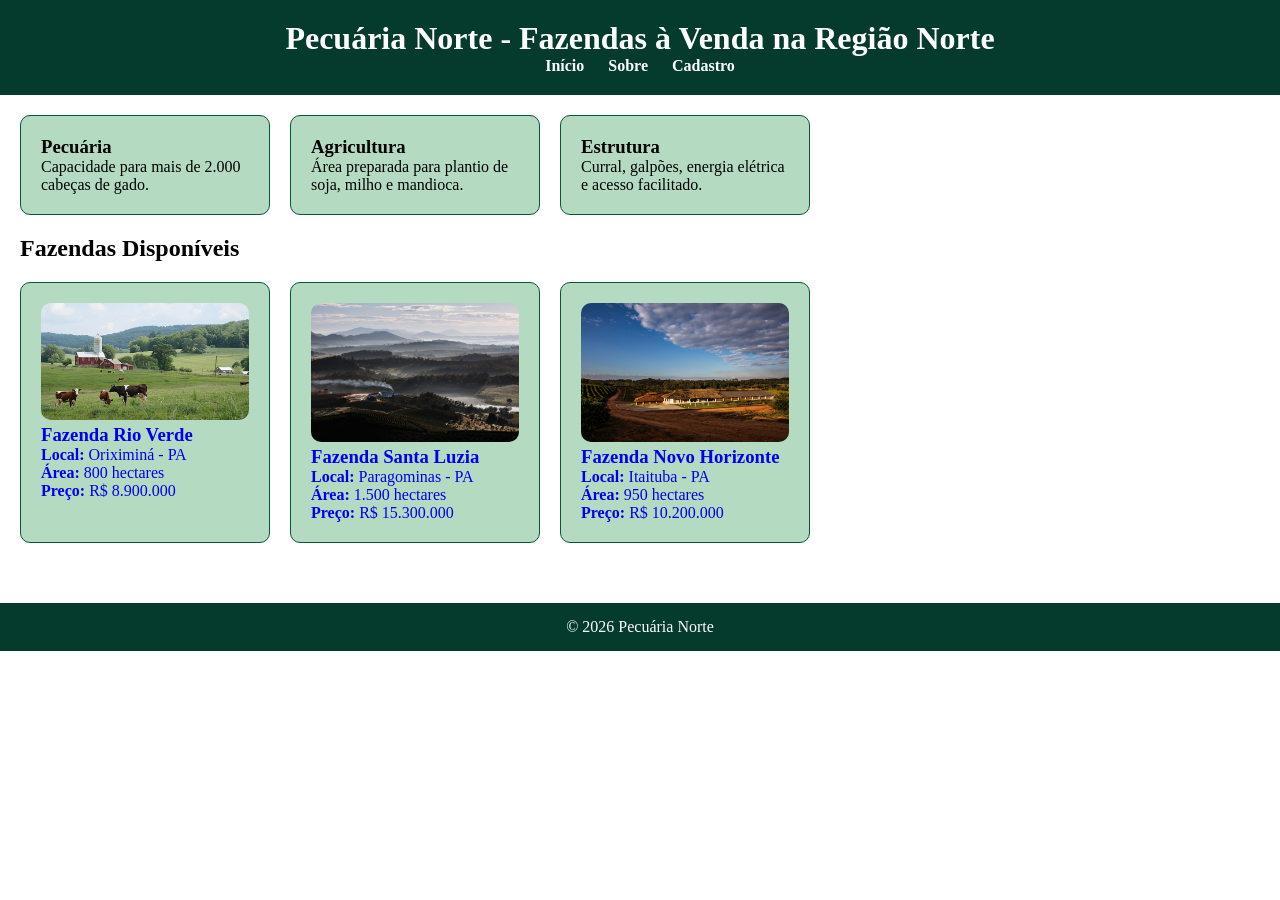
<file: index.html>
<!DOCTYPE html>
<html lang="pt-BR">
<head>
    <meta charset="UTF-8">
    <meta name="viewport" content="width=device-width, initial-scale=1.0">
    <title>AgroNorte - Fazendas à Venda</title>
<link rel="stylesheet" href="css/style.css">
</head>
<body>
<header>
<h1>Pecuária Norte - Fazendas à Venda na Região Norte</h1>
<nav>
    <a href="index.html">Início</a>
    <a href="sobre.html">Sobre</a>
    <a href="cadastrar.html">Cadastro</a>
</nav>
</header>
<main>

<section class="cards">
<article class="card">
    <h3> Pecuária</h3>
    <p>
        Capacidade para mais de 2.000 cabeças de gado.
    </p>
</article>
<article class="card">
    <h3> Agricultura</h3>
    <p>
        Área preparada para plantio de soja, milho e mandioca.
    </p>
</article>
<article class="card">
    <h3> Estrutura</h3>
    <p>
        Curral, galpões, energia elétrica e acesso facilitado.
    </p>
</article>
</section>
<section>
    <section>
        <h2>Fazendas Disponíveis</h2>
        </section>
        <section class="cards">
        <article class="card">
            <a href="contato.html" style="text-decoration: none;">
            <img src="img/agro1.jpg" alt="Fazenda Rio Verde">
            <h3>Fazenda Rio Verde</h3>
            <p><strong>Local:</strong> Oriximiná - PA</p>
            <p><strong>Área:</strong> 800 hectares</p>
            <p><strong>Preço:</strong> R$ 8.900.000</p>
            </a>
        </article>
        <article class="card">
            <a href="contato.fazenda-02.html" style="text-decoration: none;">
            <img src="img/agro2.jpg" alt="Fazenda Santa Luzia">
            <h3>Fazenda Santa Luzia</h3>
            <p><strong>Local:</strong> Paragominas - PA</p>
            <p><strong>Área:</strong> 1.500 hectares</p>
            <p><strong>Preço:</strong> R$ 15.300.000</p>
            </a>
        </article>
        <article class="card">
            <a href="contato.fazenda-03.html"style="text-decoration: none;">
            <img src="img/agro3.jpg" alt="Fazenda Novo Horizonte">
            <h3>Fazenda Novo Horizonte</h3>
            <p><strong>Local:</strong> Itaituba - PA</p>
            <p><strong>Área:</strong> 950 hectares</p>
            <p><strong>Preço:</strong> R$ 10.200.000</p>
            </a>
        </article>
        </section>
    </main>
<footer>
    <p>© 2026 Pecuária Norte</p>
</footer>
</body>
</html>
</file>
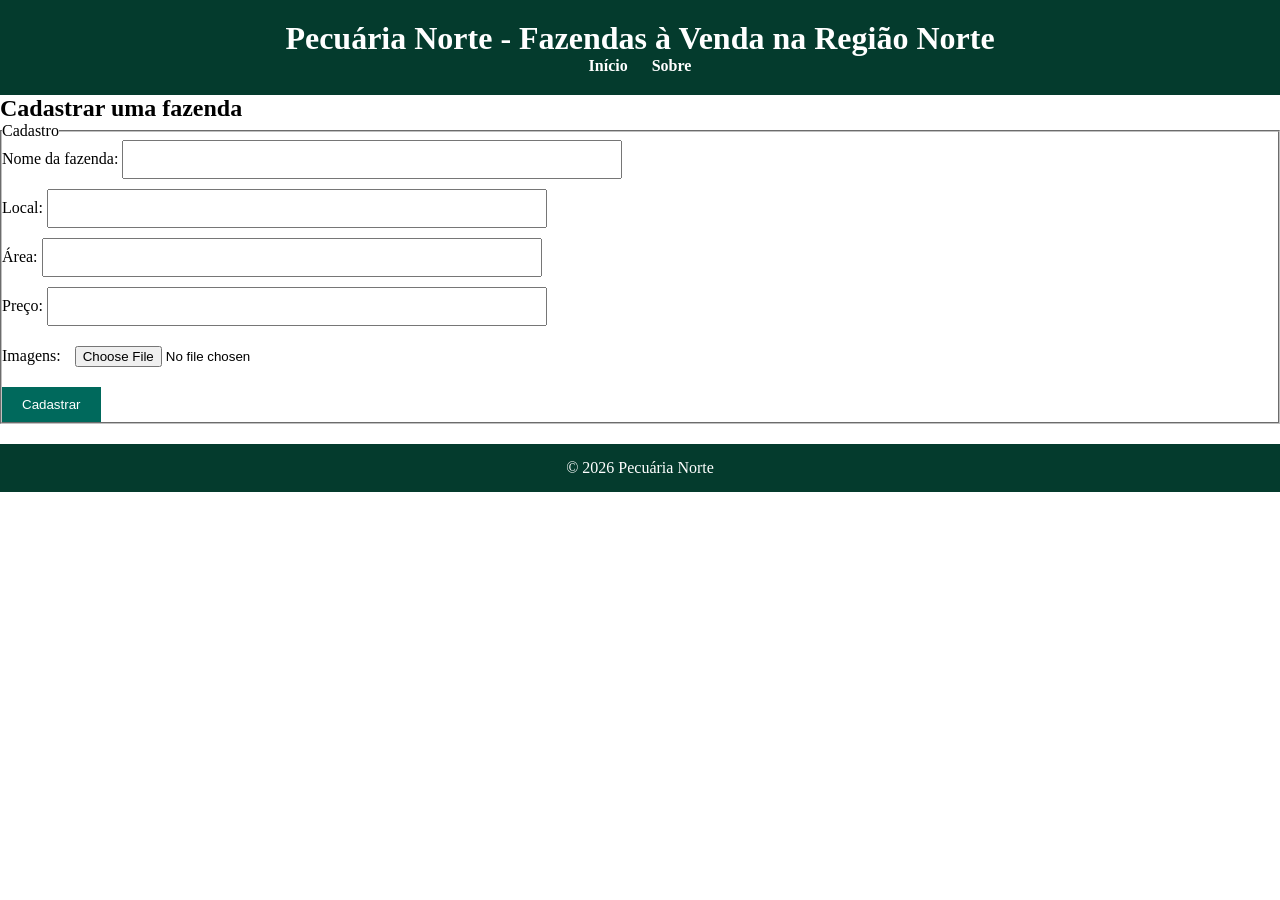
<file: cadastrar.html>
<!DOCTYPE html>
<html lang="pt-BR">
<head>
    <meta charset="UTF-8">
    <title>Cadastro</title>
    <link rel="stylesheet" href="css/style.css">
</head>
<body>
    <header>
    <h1>Pecuária Norte - Fazendas à Venda na Região Norte</h1>
    <nav>
        <a href="index.html">Início</a>
        <a href="sobre.html">Sobre</a>
    </nav>
    </header>

    <h2>Cadastrar uma fazenda</h2>

    <form>
        <fieldset>
            <legend>Cadastro</legend>

            <div>
                <label>Nome da fazenda:</label>
                <input type="text">
            </div>

            <div>
                <label>Local:</label>
                <input type="text">
            </div>
            
            <div>
                <label>Área:</label>
                <input type="text">
            </div>

            <div>
                <label>Preço:</label>
                <input type="number">
            </div>

            <div>
                <label>Imagens:</label>
                <input type="file" id="foto" name="foto" accept="image/*">
            </div>

            <button type="submit">Cadastrar</button>
        </fieldset>
    </form>

<footer>
    <p>© 2026 Pecuária Norte</p>
</footer>
</body>
</html>
</file>
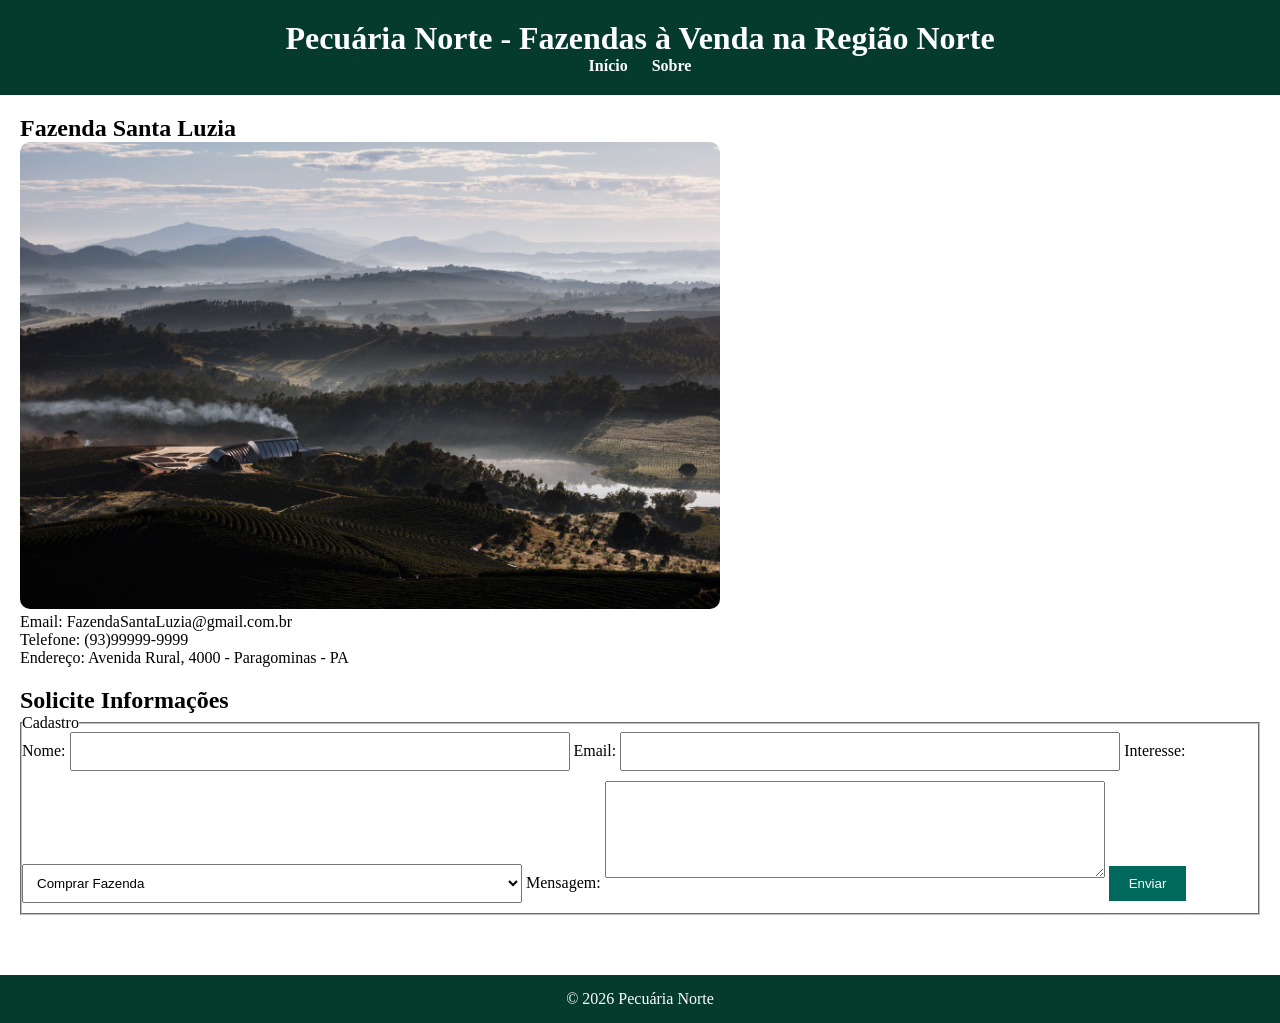
<file: contato.fazenda-02.html>
<!DOCTYPE html>
<html lang="pt-BR">

<head>
    <meta charset="UTF-8">
    <meta name="viewport" content="width=device-width, initial-scale=1.0">
    <title>Contato - AgroNorte</title>

    <link rel="stylesheet" href="css/style.css">
</head>

<body>

<header>
    <h1>Pecuária Norte - Fazendas à Venda na Região Norte</h1>

    <nav>
        <a href="index.html">Início</a>
        <a href="sobre.html">Sobre</a>
    
    </nav>
</header>

<main>

<section>
    <h2>Fazenda Santa Luzia</h2>
<img src="img/agro2.jpg" alt="Fazenda Agropecuária">

<p>Email: FazendaSantaLuzia@gmail.com.br</p>

<p>Telefone: (93)99999-9999</p>

<p>Endereço: Avenida Rural, 4000 -  Paragominas - PA</p>

</section>

<section>

<h2>Solicite Informações</h2>

<form>

<fieldset>

<legend>Cadastro</legend>

<label>Nome:</label>
<input type="text">

<label>Email:</label>
<input type="email">

<label>Interesse:</label>

<select>
<option>Comprar Fazenda</option>
<option>Alugar</option>
<option>Investimento</option>
</select>

<label>Mensagem:</label>

<textarea rows="5"></textarea>

<button type="submit">Enviar</button>

</fieldset>

</form>

</section>

 </main>
<footer>
    <p>© 2026 Pecuária Norte</p>
</footer>
</body>
</html>
</file>
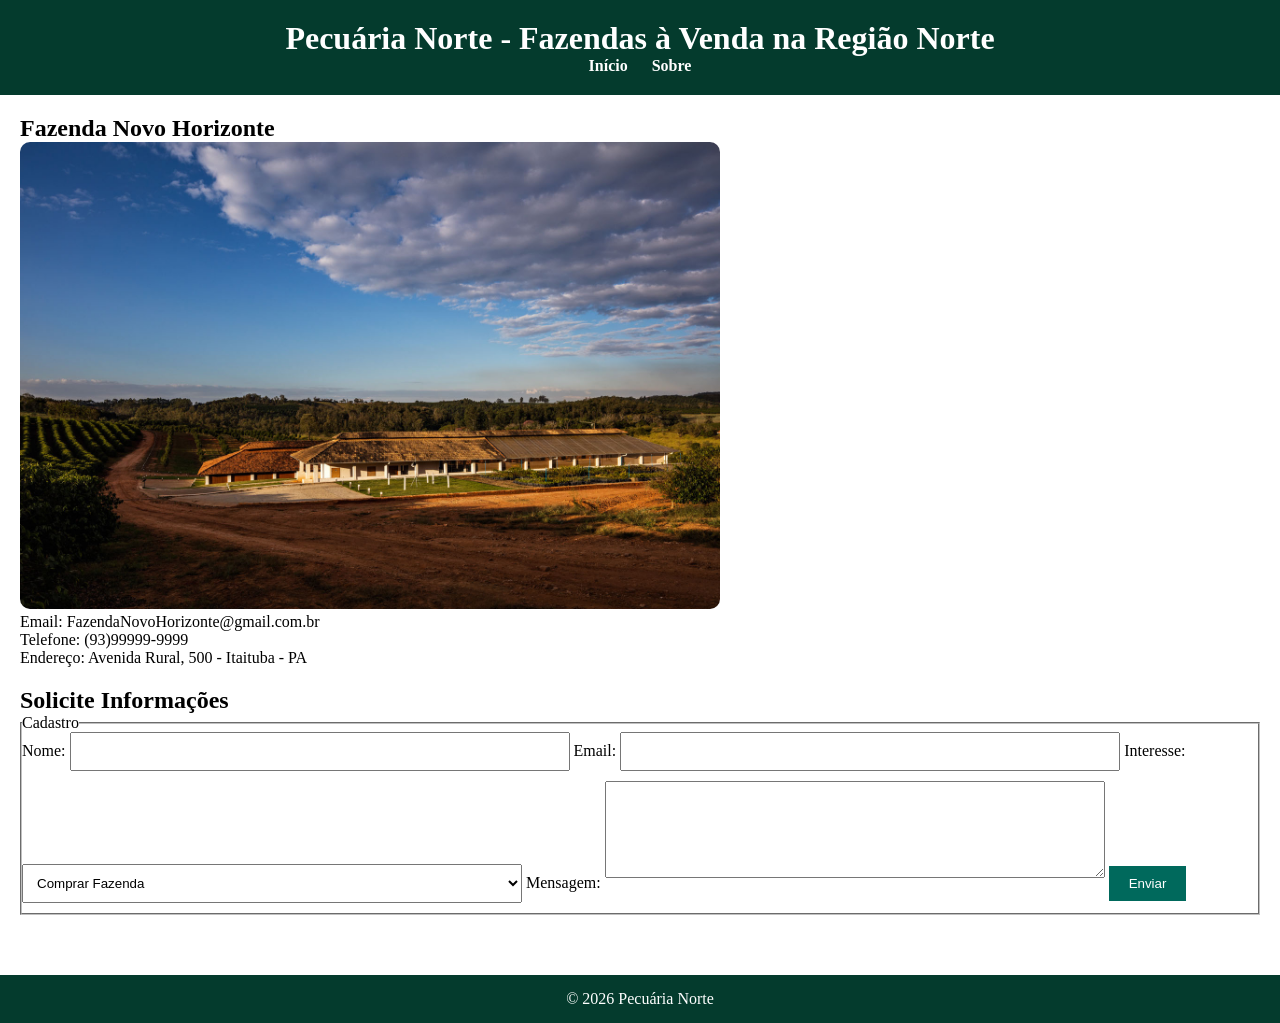
<file: contato.fazenda-03.html>
<!DOCTYPE html>
<html lang="pt-BR">

<head>
    <meta charset="UTF-8">
    <meta name="viewport" content="width=device-width, initial-scale=1.0">
    <title>Contato - AgroNorte</title>

    <link rel="stylesheet" href="css/style.css">
</head>

<body>

<header>
    <h1>Pecuária Norte - Fazendas à Venda na Região Norte</h1>

    <nav>
        <a href="index.html">Início</a>
        <a href="sobre.html">Sobre</a>
    
    </nav>
</header>

<main>

<section>

<h2>Fazenda Novo Horizonte</h2>

<img src="img/agro3.jpg" alt="Fazenda Agropecuária">

<p>Email: FazendaNovoHorizonte@gmail.com.br</p>

<p>Telefone: (93)99999-9999</p>

<p>Endereço: Avenida Rural, 500 - Itaituba - PA</p>

</section>

<section>

<h2>Solicite Informações</h2>

<form>

<fieldset>

<legend>Cadastro</legend>

<label>Nome:</label>
<input type="text">

<label>Email:</label>
<input type="email">

<label>Interesse:</label>

<select>
<option>Comprar Fazenda</option>
<option>Alugar</option>
<option>Investimento</option>
</select>

<label>Mensagem:</label>

<textarea rows="5"></textarea>

<button type="submit">Enviar</button>

</fieldset>

</form>

</section>

 </main>
<footer>
    <p>© 2026 Pecuária Norte</p>
</footer>
</body>
</html>
</file>
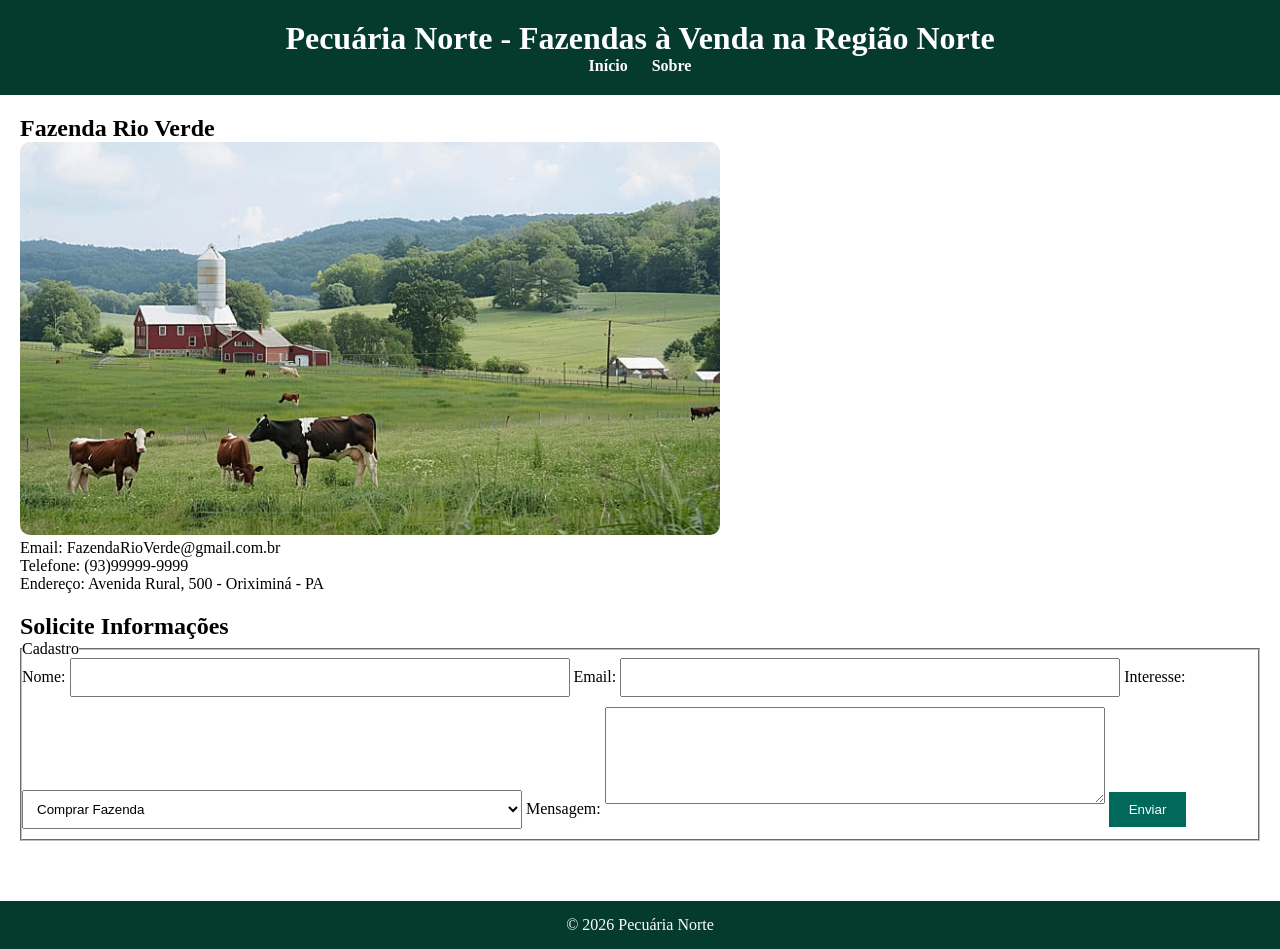
<file: contato.html>
<!DOCTYPE html>
<html lang="pt-BR">

<head>
    <meta charset="UTF-8">
    <meta name="viewport" content="width=device-width, initial-scale=1.0">
    <title>Contato - AgroNorte</title>

    <link rel="stylesheet" href="css/style.css">
</head>

<body>

<header>
    <h1>Pecuária Norte - Fazendas à Venda na Região Norte</h1>

    <nav>
        <a href="index.html">Início</a>
        <a href="sobre.html">Sobre</a>
    
    </nav>
</header>

<main>

<section>

<h2>Fazenda Rio Verde</h2>

<img src="img/agro1.jpg" alt="Fazenda Agropecuária">

<p>Email: FazendaRioVerde@gmail.com.br</p>

<p>Telefone: (93)99999-9999</p>

<p>Endereço: Avenida Rural, 500 - Oriximiná - PA</p>

</section>

<section>

<h2>Solicite Informações</h2>

<form>

<fieldset>

<legend>Cadastro</legend>

<label>Nome:</label>
<input type="text">

<label>Email:</label>
<input type="email">

<label>Interesse:</label>

<select>
<option>Comprar Fazenda</option>
<option>Alugar</option>
<option>Investimento</option>
</select>

<label>Mensagem:</label>

<textarea rows="5"></textarea>

<button type="submit">Enviar</button>

</fieldset>

</form>

</section>

 </main>
<footer>
    <p>© 2026 Pecuária Norte</p>
</footer>
</body>
</html>
</file>
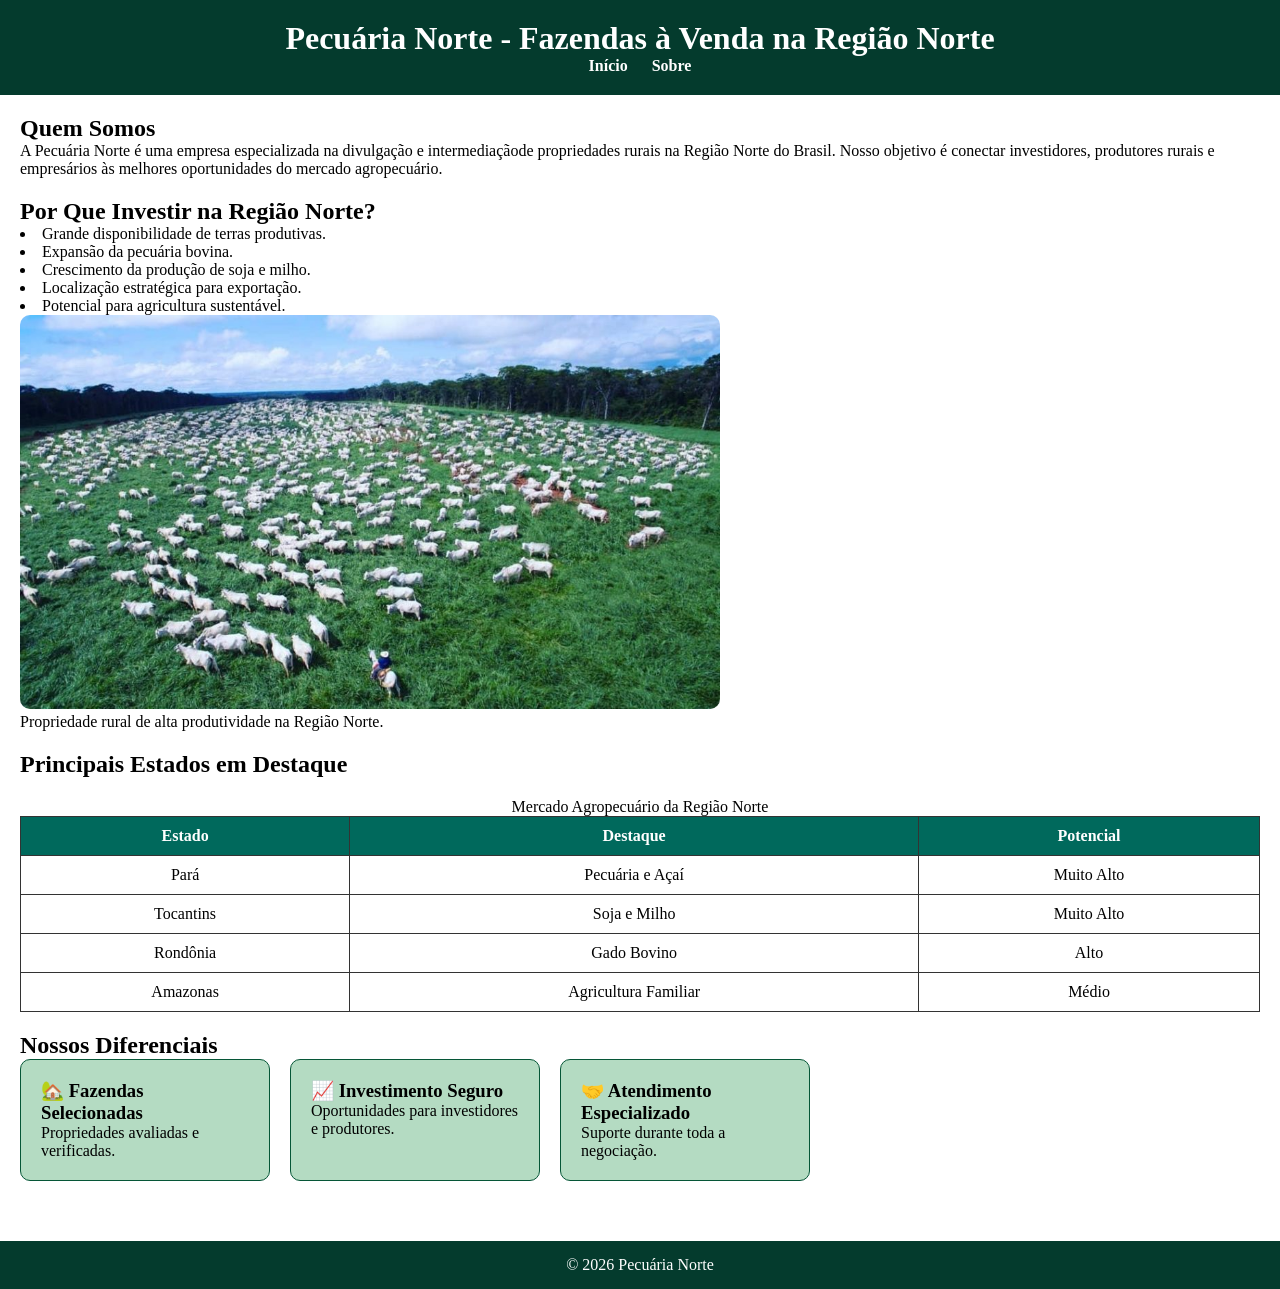
<file: sobre.html>
<!DOCTYPE html>
<html lang="pt-BR">
<head>
    <meta charset="UTF-8">
    <meta name="viewport" content="width=device-width, initial-scale=1.0">
    <title>Sobre - AgroNorte</title>
<link rel="stylesheet" href="css/style.css">
</head>
<body>
<header>
<h1>Pecuária Norte - Fazendas à Venda na Região Norte</h1>
<nav>
    <a href="index.html">Início</a>
    <a href="sobre.html">Sobre</a>
</nav>
</header>
<main>
<section>
<h2>Quem Somos</h2>
<p>
    A Pecuária Norte é uma empresa especializada na divulgação e intermediaçãode
     propriedades rurais na Região Norte do Brasil.
    Nosso objetivo é conectar investidores, produtores rurais e empresários
    às melhores oportunidades do mercado agropecuário.
</p>
</section>
<section>
<h2>Por Que Investir na Região Norte?</h2>
    <li>Grande disponibilidade de terras produtivas.</li>
    <li>Expansão da pecuária bovina.</li>
    <li>Crescimento da produção de soja e milho.</li>
    <li>Localização estratégica para exportação.</li>
    <li>Potencial para agricultura sustentável.</li>
<figure>
    <img src="img/agro4.jpg" alt="Fazenda produtiva">
    <figcaption>
        Propriedade rural de alta produtividade na Região Norte.
    </figcaption>
</figure>
</section>
<section>
<h2>Principais Estados em Destaque</h2>
<table>
    <caption>Mercado Agropecuário da Região Norte</caption>
    <thead>
        <tr>
            <th>Estado</th>
            <th>Destaque</th>
            <th>Potencial</th>
        </tr>
    </thead>
    <tbody>
        <tr>
            <td>Pará</td>
            <td>Pecuária e Açaí</td>
            <td>Muito Alto</td>
        </tr>
        <tr>
            <td>Tocantins</td>
            <td>Soja e Milho</td>
            <td>Muito Alto</td>
        </tr>
        <tr>
            <td>Rondônia</td>
            <td>Gado Bovino</td>
            <td>Alto</td>
        </tr>
        <tr>
            <td>Amazonas</td>
            <td>Agricultura Familiar</td>
            <td>Médio</td>
        </tr>
    </tbody>
</table>
</section>
<section>
<h2>Nossos Diferenciais</h2>
<div class="cards">
    <article class="card">
        <h3>🏡 Fazendas Selecionadas</h3>
        <p>Propriedades avaliadas e verificadas.</p>
    </article>
    <article class="card">
        <h3>📈 Investimento Seguro</h3>
        <p>Oportunidades para investidores e produtores.</p>
    </article>
    <article class="card">
        <h3>🤝 Atendimento Especializado</h3>
        <p>Suporte durante toda a negociação.</p>
    </article>
</div>
</section>
 </main>
<footer>
    <p>© 2026 Pecuária Norte</p>
</footer>
</body>
</html>
</file>
<file: css/style.css>
*{ margin:0;
    padding:0;
    box-sizing:border-box;
}<!--Estrutura da Pagina-->

body{font-family: Arial, sans-serif;
    background-color:#ffffff;
    color:rgb(3, 3, 3);
}
header{
    background-color:#043b2d;
    color:rgb(255, 255, 255);
    padding:20px;
    text-align:center;
}<!--Estrutura das letras e cores da Pagina-->

nav{
    margin-top:10px;
}
nav a{
    color:rgb(255, 255, 255);
    text-decoration:none;
    margin:10px;
    font-weight:bold;
}
main{
    padding:20px;
}
section{
    margin-bottom:20px;
}
img{width:100%;
    max-width:700px;
    border-radius:10px;
}
.cards{
    display:flex;
    gap:20px;
}

.card{
    background:rgb(180, 219, 194);
    padding:20px;
    border:1px solid rgb(6, 86, 55);
    border-radius:10px;
    width:250px;
}

footer{
    background:#043b2d;
    color:white;
    text-align:center;
    padding:15px;
    margin-top:20px;
}

table{
    width: 100%;
    border-collapse: collapse;
    margin-top: 20px;
}

th, td{
    border: 1px solid #333;
    padding: 10px;
    text-align: center;
}

th{
    background-color: #00695c;
    color: white;
}

input,
select,
textarea{
    width: 100%;
    max-width: 500px;
    padding: 10px;
    margin-bottom: 10px;
}

button{
    background-color: #00695c;
    color: white;
    border: none;
    padding: 10px 20px;
    cursor: pointer;
}

campo-formulario {
    display: flex;
    flex-direction: column;
    margin-bottom: 15px;
}
</file>
